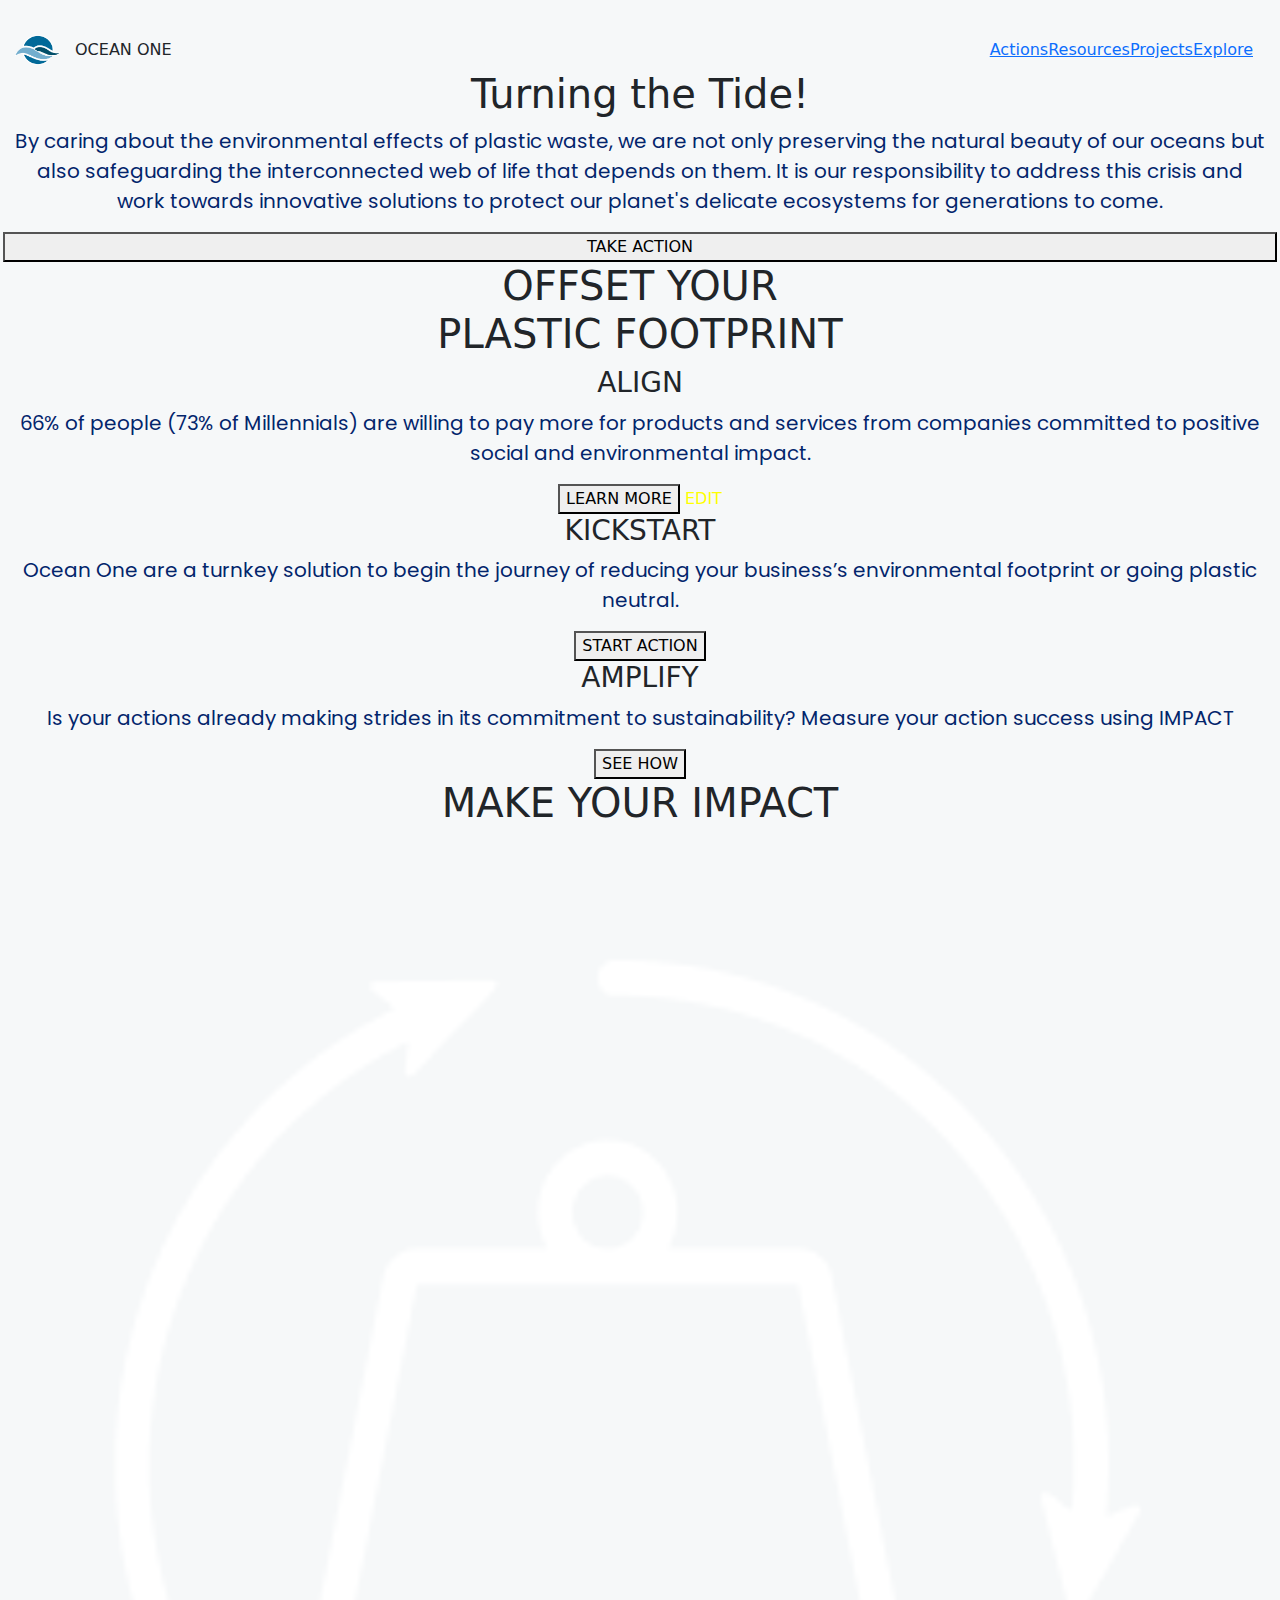
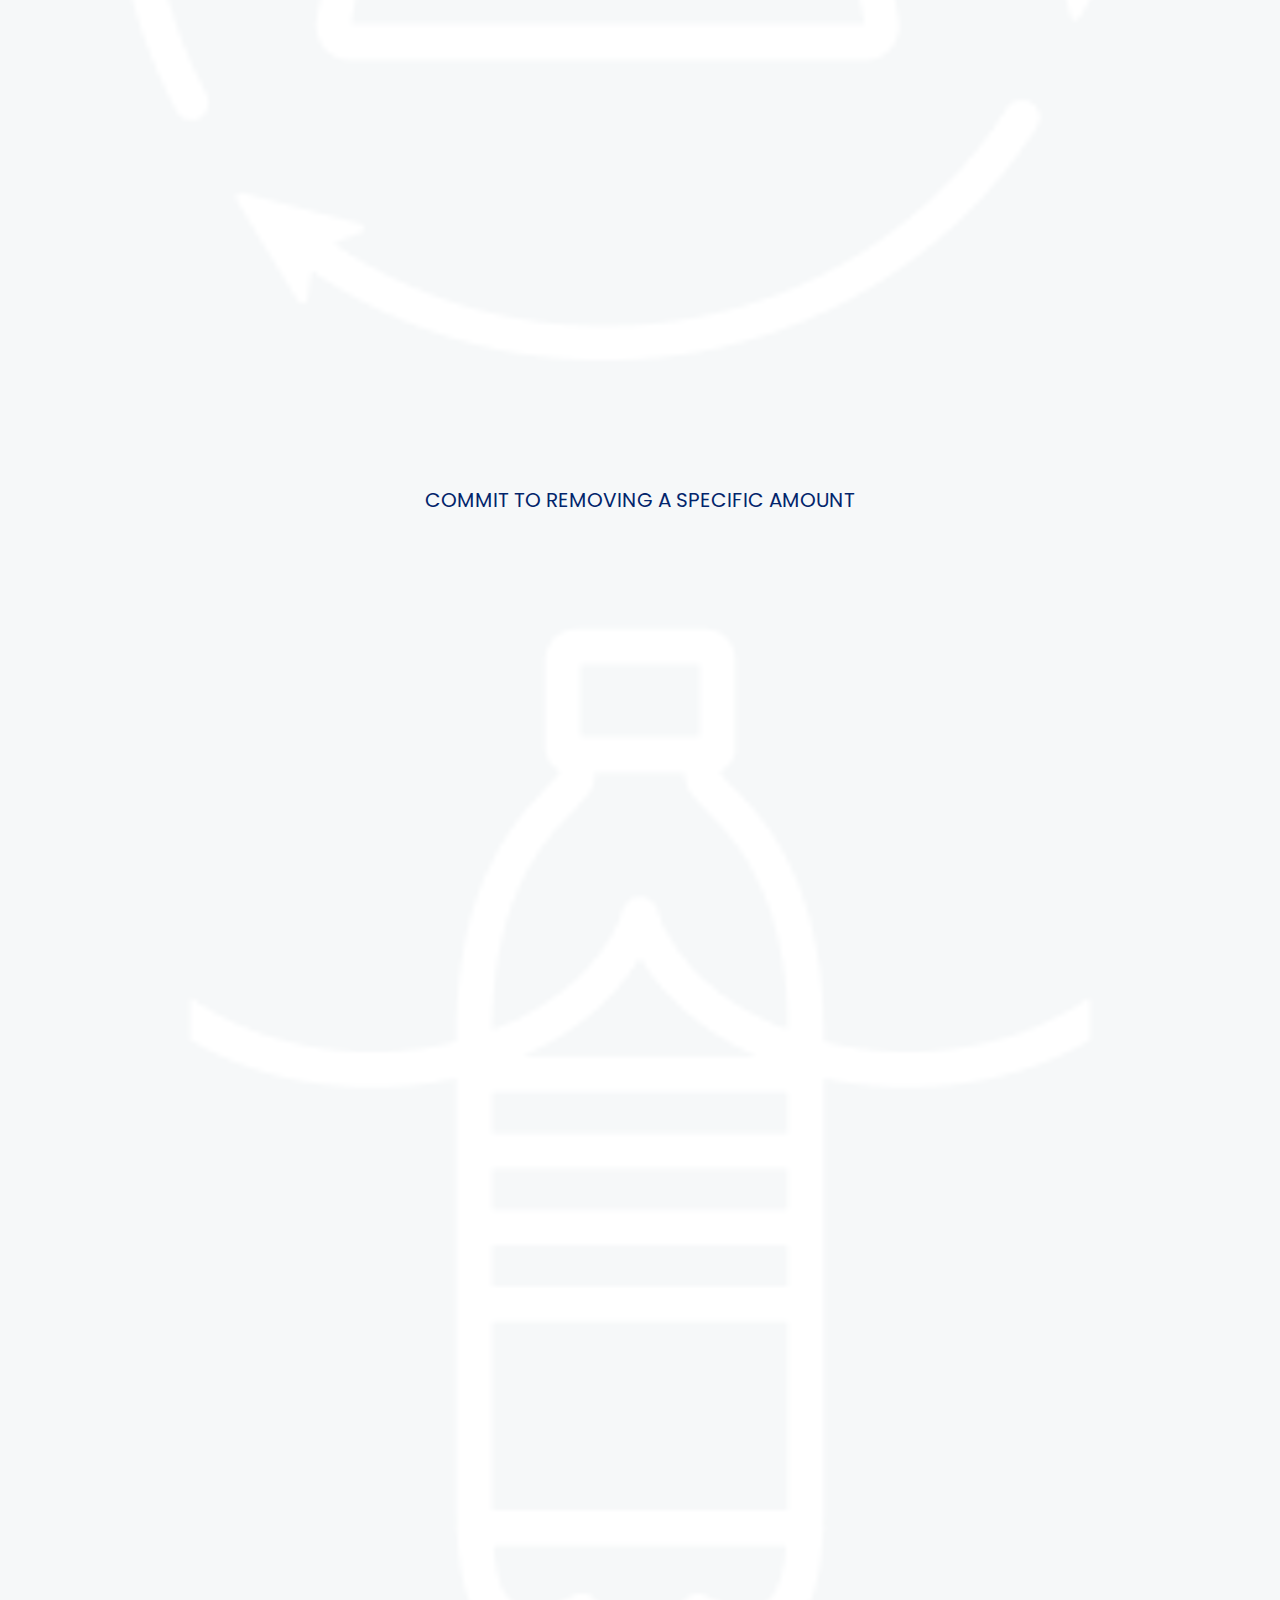
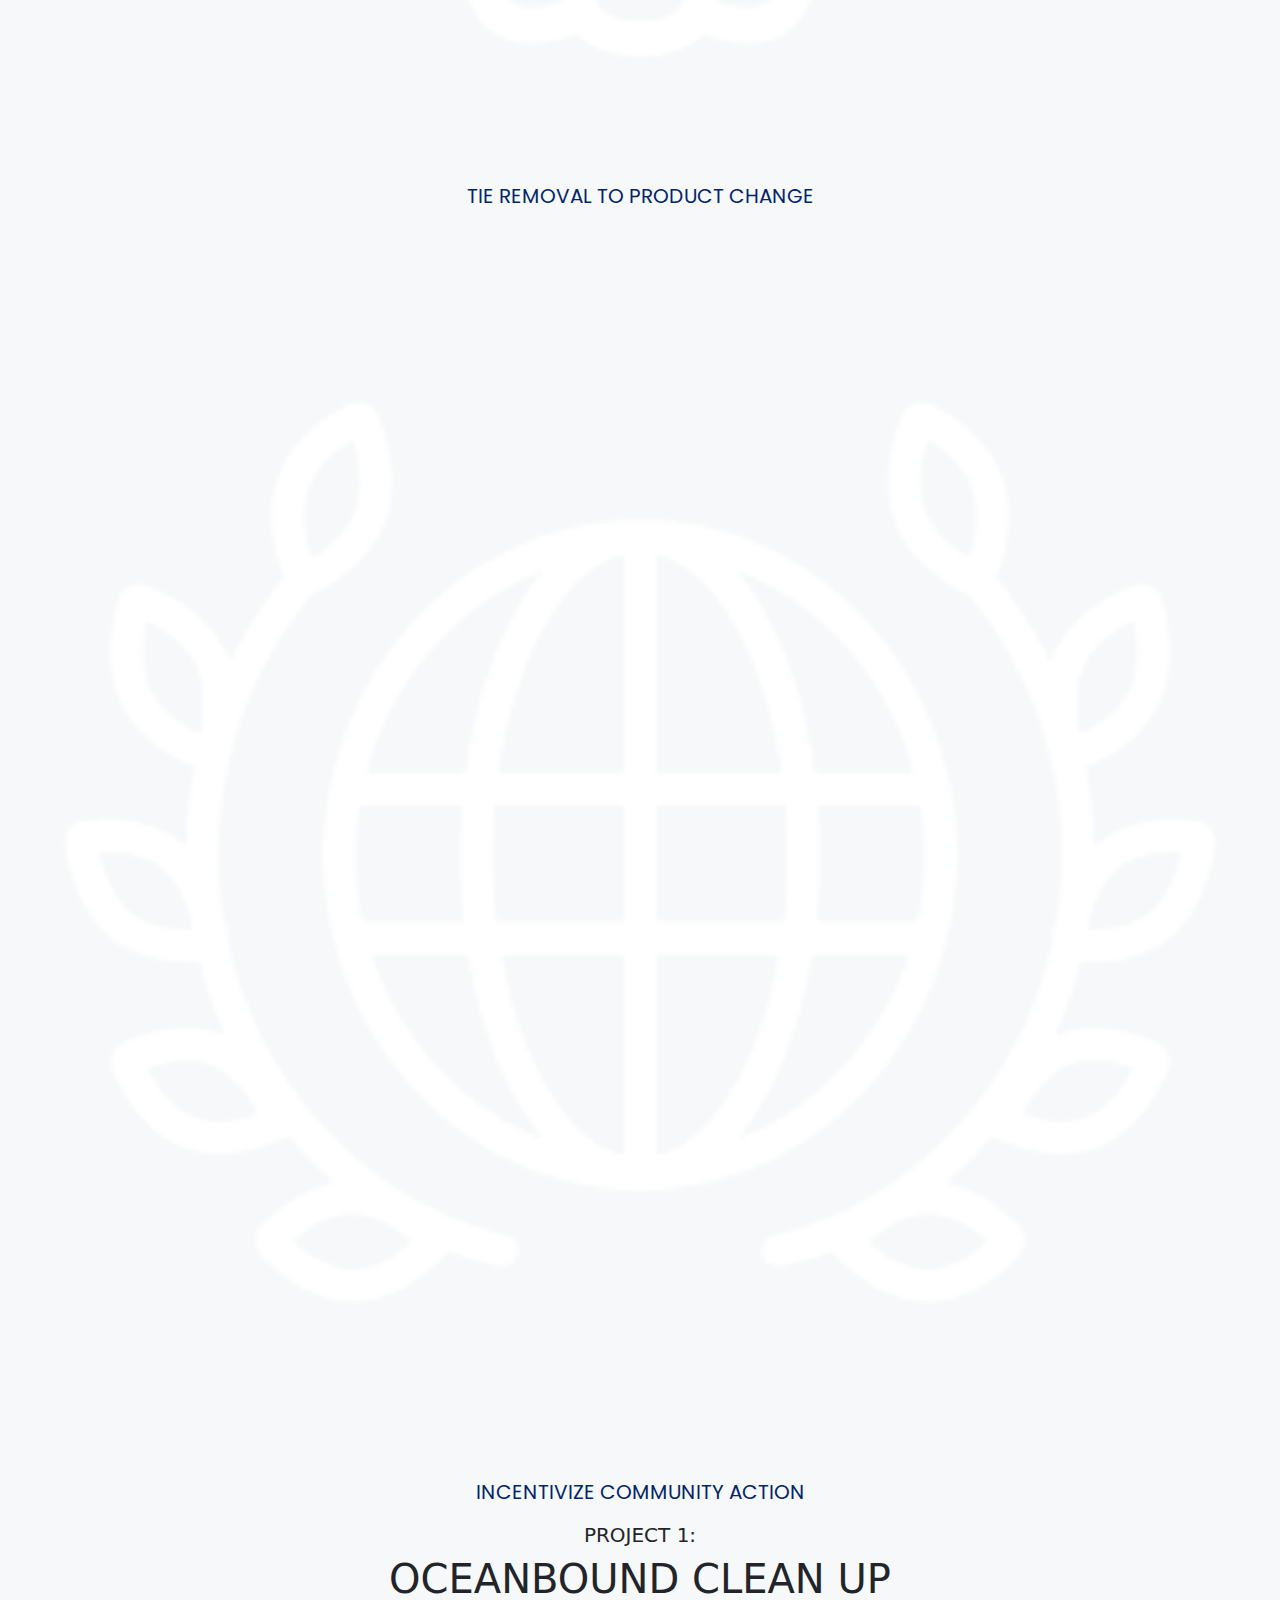
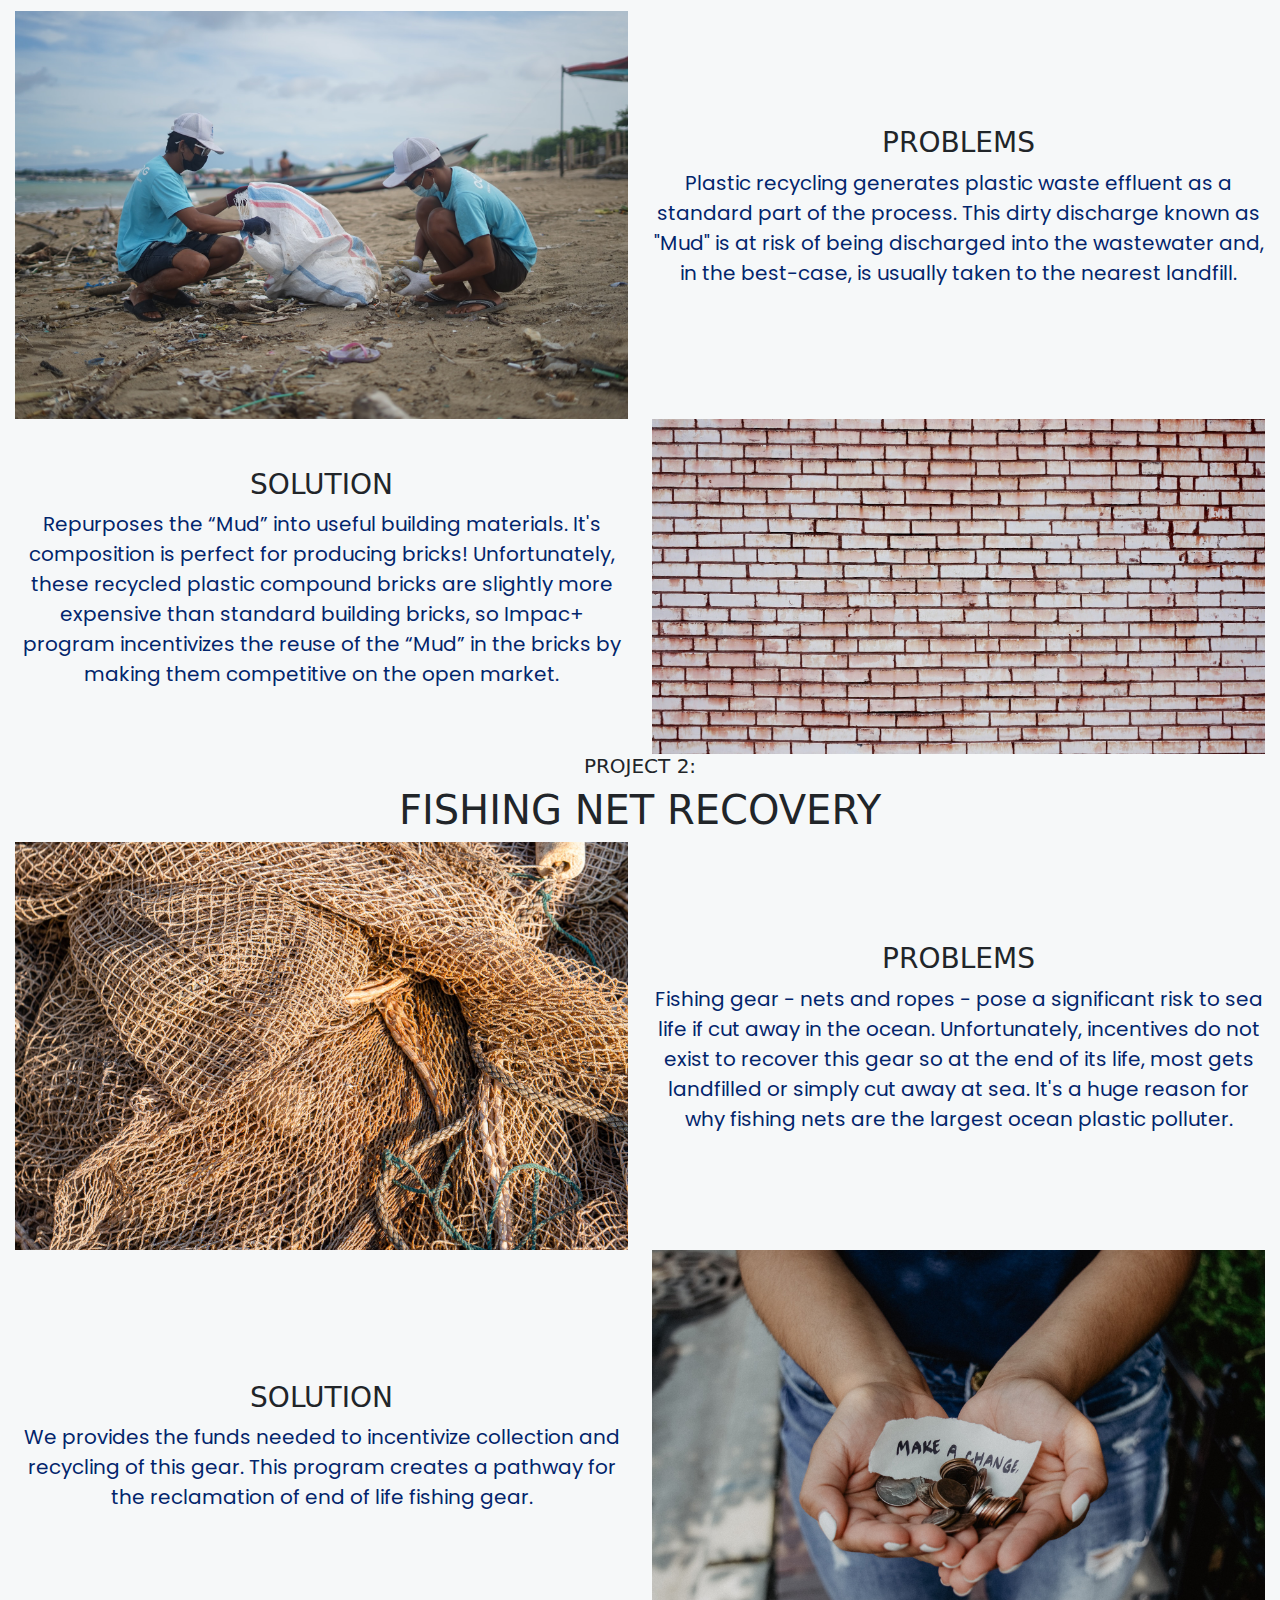
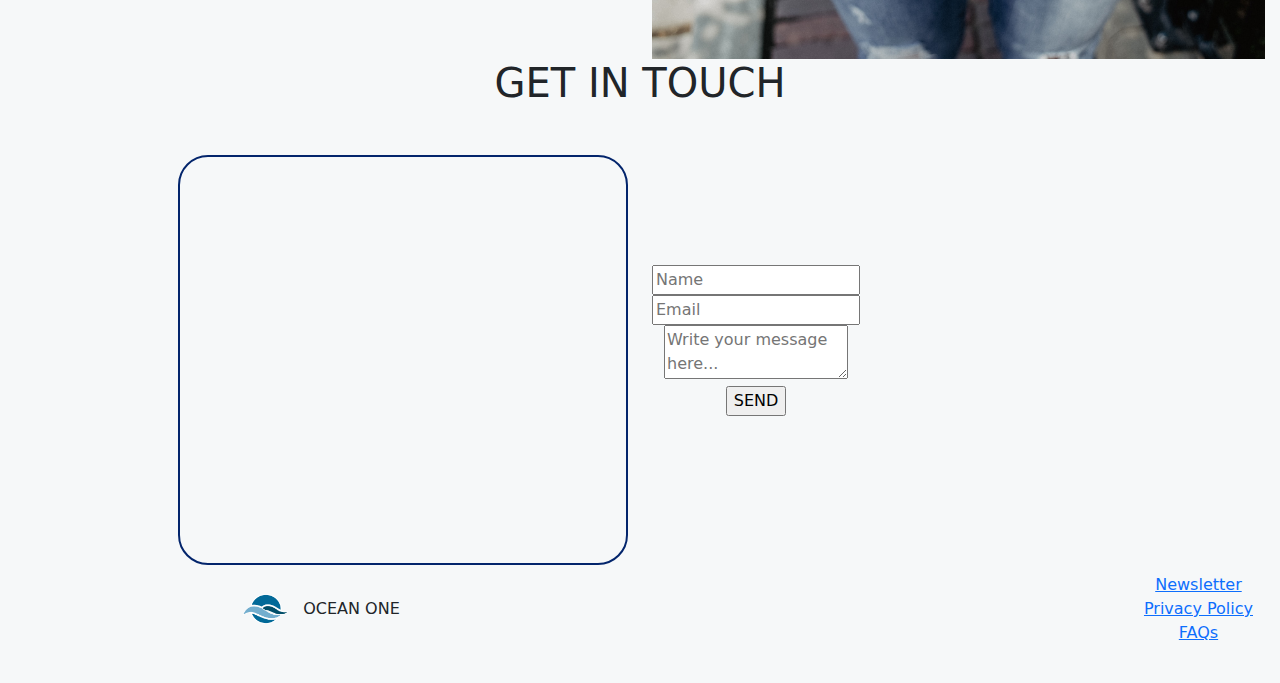
<file: index.html>
<!DOCTYPE html>
<html lang="en">
<head>
    <meta charset="UTF-8">
    <meta http-equiv="X-UA-Compatible" content="IE=edge">
    <meta name="viewport" content="width=device-width, initial-scale=1.0">
    <link href="css/bootstrap.min.css" rel="stylesheet">
    <link href="style.css" rel="stylesheet">
    <title>Ocean One</title>
    <script type="text/javascript" src="test.js"></script>
</head>
<body>
    <div class="navigation">
        <div class="row align-items-center">
            <div class="col-auto">
                <div class="logo">
                    <span id="webtitle"><img src="assets/g817.png" style="width: 45px; height: 30px; margin-right: 15px;">OCEAN ONE</span>
                </div>
            </div>
            <div class="col d-flex justify-content-end">
                <nav class="navbar navbar-expand-lg">
                    <div class="container-fluid">
                        <button class="navbar-toggler" type="button" data-bs-toggle="collapse" data-bs-target="#navbarNav" aria-controls="navbarNav" aria-expanded="false" aria-label="Toggle navigation">
                            <span class="navbar-toggler-icon"></span>
                        </button>
                        <div class="collapse navbar-collapse" id="navbarNav">
                            <ul class="navbar-nav">
                                <li><a href="#act">Actions</a></li>
                                <li><a href="#res">Resources</a></li>
                                <li><a href="#proj">Projects</a></li>
                                <li><a href="#expl">Explore</a></li>
                            </ul>
                        </div>
                    </div>
                </nav>
            </div>
        </div>
    </div>
    <div class="row">
        <div class="container">
            <div class="first-section">
                <!-- <img class="img-responsive" src="assets/beautiful-shot-sea-with-mountain-distance-clear-sky.jpg"> -->
                <div class="row align-items-center">
                    <h1>Turning the Tide!</h1>
                    <p>By caring about the environmental effects of plastic waste, we are not only preserving 
                        the natural beauty of our oceans but also safeguarding the interconnected web of life 
                        that depends on them. It is our responsibility to address this crisis and work towards 
                        innovative solutions to protect our planet's 
                        delicate ecosystems for generations to come.</p>
                    <button class="normal-button" onclick="alert('Lets take action for our ocean!')">TAKE ACTION</button>
                </div>
            </div>
        </div>
    </div>

    <div class="row" id="act">
        <div class="container">
            <div class="second-section">
                <div class="content-wrapper">
                    <div class="section-title">
                        <div class="row">
                            <h1><span id="text-blue">OFFSET YOUR</span><br>
                                PLASTIC FOOTPRINT</h1>
                        </div>
                    </div>
                    <div class="row">
                        <div class="second-section-wrapper">
                        <!-- 1 -->
                            <div class="second-section-content">
                                <h3>ALIGN</h3>
                                <p id="s2-align-content">66% of people (73% of Millennials) are willing to pay more for products and 
                                    services from companies committed to positive social and environmental impact.
                                </p>
                                <!-- <textarea rows="0" cols="0"></textarea> -->
                                <button class="normal-button">LEARN MORE</button>
                                <a style="color: yellow;" onclick="edit_content()">
                                    EDIT
                                </a>
                            </div>
                        <!-- 2 -->
                            <div class="second-section-content">
                                <h3>KICKSTART</h3>
                                <p id="s2-kickstart-content">Ocean One are a turnkey solution to begin the journey of reducing your business’s 
                                    environmental footprint or going plastic neutral.</p>
                                <button class="normal-button">START ACTION</button>
                            </div>
                        <!-- 3 -->
                            <div class="second-section-content">
                                <h3>AMPLIFY</h3>
                                <p>Is your actions already making strides in its commitment to sustainability? 
                                    Measure your action success using IMPACT</p>
                                <button class="normal-button">SEE HOW</button>
                            </div>
                            <script>
                            </script>
                        </div>
                    </div>
                </div>
            </div>
        </div>
    </div>
    
    <div class="row" id="res">
        <div class="container">
            <div class="third-section">
                <div class="content-wrapper">
                    <div class="section-title">
                        <h1 id="font-oswald">MAKE YOUR IMPACT</h1>
                        <!-- <h1 id="font-oswald">MAKE <span id="text-dark-blue">YOUR</span> IMPACT</h1> -->
                    </div>
                    <div class="third-section-wrapper">
                        <div class="third-section-content">
                            <div class="third-section-icon">
                                <img src="assets/HeroIcon_400x.webp" width="100%">
                            </div>
                            <p>COMMIT TO REMOVING A SPECIFIC AMOUNT</p>
                        </div>
                        <div class="third-section-content">
                            <div class="third-section-icon">
                                <img src="assets/HeroIcon_1_400x.webp" width="100%">
                            </div>
                            <p>TIE REMOVAL TO PRODUCT CHANGE</p>
                        </div>
                        <div class="third-section-content">
                            <div class="third-section-icon">
                                <img src="assets/HeroIcon_2_400x.webp" width="100%">
                            </div>
                            <p>INCENTIVIZE COMMUNITY ACTION</p>
                        </div>
                    </div>
                </div>
            </div>
        </div>
    </div>

    <div class="row" id="proj">
        <div class="container">
            <div class="forth-section">
                <div class="title">
                    <h5 id="text-blue">PROJECT 1:</h5>
                    <h1><span id="text-light-blue">OCEANBOUND</span> CLEAN UP</h1>
                </div>
                <div class="row align-items-center">
                    <div class="col-md">
                        <div class="img-wrapper">
                            <img class="img-fluid" id="rounded" src="assets/ocg-saving-the-ocean-xch7jXAaqqo-unsplash.jpg">
                        </div>
                    </div>
                    <div class="col-md">
                        <div class="content-align-left">
                            <h3 id="text-light-blue">PROBLEMS</h3>
                            <p>Plastic recycling generates plastic waste effluent as a standard part of the process. 
                                This dirty discharge known as "Mud" is at risk of being discharged into the wastewater 
                                and, in the best-case, is usually taken to the nearest landfill.</p>
                        </div>
                    </div>
                </div>
                <div class="row align-items-center">
                    <div class="col-md">
                        <div class="content-align-right">
                            <h3 id="text-light-blue">SOLUTION</h3>
                            <p>Repurposes the “Mud” into useful building materials. It's composition is perfect for 
                                producing bricks! Unfortunately, these recycled plastic compound bricks are slightly 
                                more expensive than standard building bricks, so Impac+ program incentivizes the reuse 
                                of the “Mud” in the bricks by making them competitive on the open market.</p>
                        </div>
                    </div>
                    <div class="col-md">
                        <div class="img-wrapper">
                            <img class="img-fluid" id="rounded" src="assets/jason-dent-CGpHX68OBPY-unsplash.jpg">
                        </div>
                    </div>
                </div>
            </div>
            <div class="forth-section">
                <div class="title">
                    <h5 id="text-blue">PROJECT 2:</h5>
                    <h1><span id="text-light-blue">FISHING NET</span> RECOVERY</h1>
                </div>
                <div class="row align-items-center">
                    <div class="col-md">
                        <div class="img-wrapper">
                            <img class="img-fluid" id="rounded" src="assets/burkhard-kaufhold-Sbx3VC3NX-A-unsplash.jpg">
                        </div>
                    </div>
                    <div class="col-md">
                        <div class="content-align-left">
                            <h3 id="text-light-blue">PROBLEMS</h3>
                            <p>Fishing gear - nets and ropes - pose a significant risk to sea life if cut away in the ocean. 
                                Unfortunately, incentives do not exist to recover this gear so at the end of its life, most 
                                gets landfilled or simply cut away at sea. It's a huge reason for why fishing nets are the 
                                largest ocean plastic polluter.</p>
                        </div>
                    </div>
                </div>
                <div class="row align-items-center">
                    <div class="col-md">
                        <div class="content-align-right">
                            <h3 id="text-light-blue">SOLUTION</h3>
                            <p>We provides the funds needed to incentivize collection and recycling of this gear. This program 
                                creates a pathway for the reclamation of end of life fishing gear.</p>
                        </div>
                    </div>
                    <div class="col-md">
                        <div class="img-wrapper">
                            <img class="img-fluid" id="rounded" src="assets/katt-yukawa-K0E6E0a0R3A-unsplash.jpg">
                        </div>
                    </div>
                </div>
            </div>
        </div>
    </div>

    <div class="row" id="expl">
        <div class="container">
            <div class="fifth-section">
                <h1 class="text-center" id="text-light-blue">GET IN <span id="text-blue">TOUCH</span></h1>
                <div class="row align-items-center">
                    <div class="col-md-6 d-flex justify-content-end">
                        <div style="padding-top: 40px; max-width: 100%; overflow: hidden; color:red; width: 450px; height: 450px;">
                            <div id="display-google-map" style="height: 100%; width: 100%; max-width: 100%;">
                                <iframe style="height: 100%; width:100%; border: 2px solid #03256c;border-radius: 30px;" 
                                    frameborder="0" src="https://www.google.com/maps/embed/v1/place?q=Sekolah+Vokasi+UGM,
                                    +Jalan+Persatuan,+Blimbing+Sari,+Caturtunggal,+Sleman+Regency,+Special+Region+of+
                                    Yogyakarta,+Indonesia&key=AIzaSyBFw0Qbyq9zTFTd-tUY6dZWTgaQzuU17R8">
                                </iframe>
                            </div>
                        </div>
                    </div>
                    <div class="col-md-6 align-self-center d-flex justify-content-start">
                        <form class="form-wrapper">
                            <input type="text" id="form-name" placeholder="Name"><br>
                            <input type="email" id="form-email" placeholder="Email"><br>
                            <textarea id="form-msg" placeholder="Write your message here..."></textarea><br>
                            <input type="button" class="submit-button" value="SEND"
                             onclick="send_response()">
                        </form>
                    </div>
                </div>
                <div class="row justify-content-center">
                    <div id="response-output" class="col-md-9"></div>
                </div>
            </div>
        </div>
    </div>

    <footer class="footer">
        <div class="row align-items-center">
            <div class="col">
                <div class="container-fluid">
                    <span id="webtitle"><img src="assets/g817.png" style="width: 45px; height: 30px; margin-right: 15px;">OCEAN ONE</span>
                </div>
            </div>
            <div class="col d-flex justify-content-end">
                <nav class="navbar">
                    <div class="container-fluid">
                        <ul class="navbar-nav">
                            <li><a href="#">Newsletter</a></li>
                            <li><a href="#">Privacy Policy</a></li>
                            <li><a href="#">FAQs</a></li>
                        </ul>
                    </div>
                </nav>
            </div>
        </div>
    </footer>
</body>
</html>
</file>
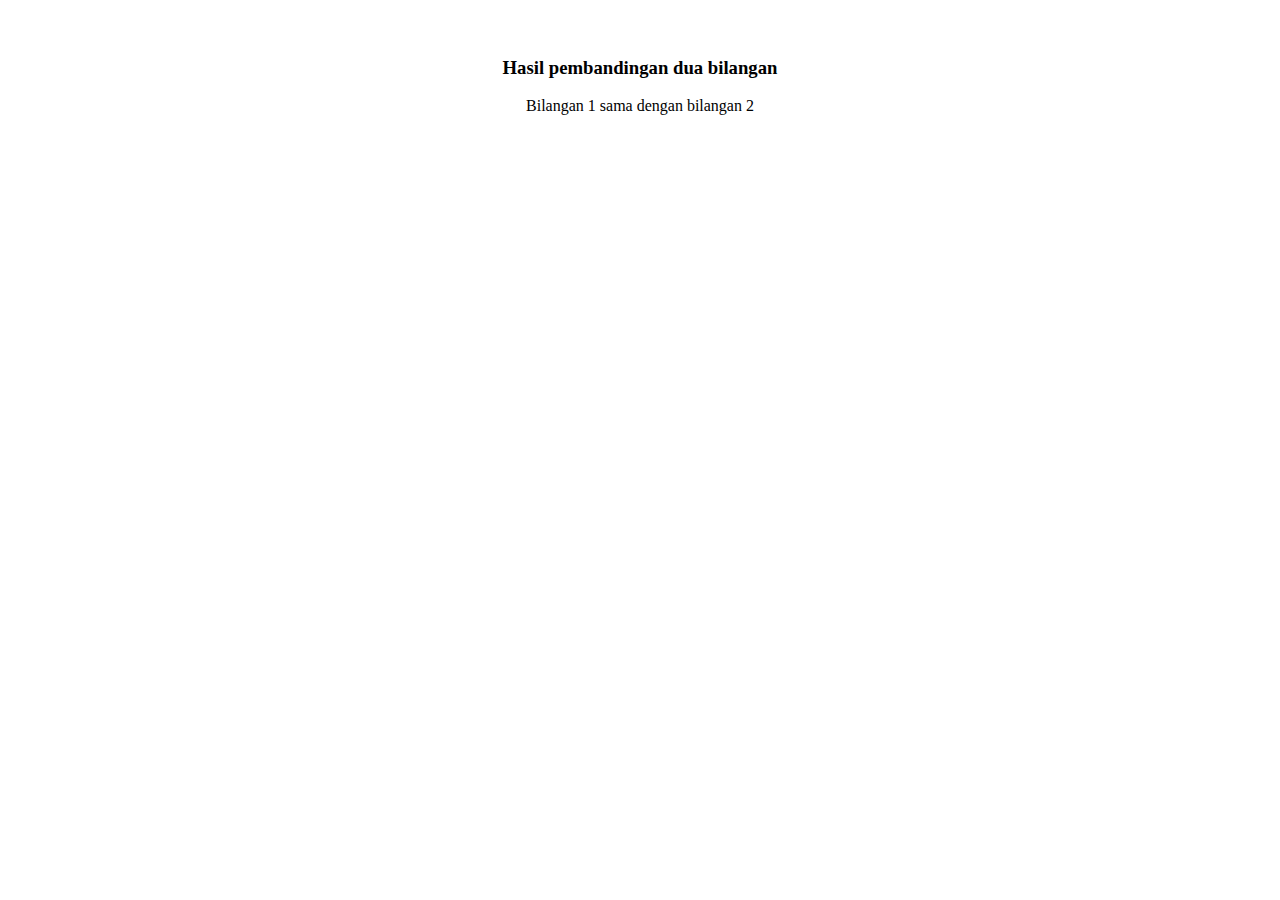
<file: no1.html>
<!DOCTYPE html>
<html lang="en">
<head>
    <meta charset="UTF-8">
    <meta http-equiv="X-UA-Compatible" content="IE=edge">
    <meta name="viewport" content="width=device-width, initial-scale=1.0">
    <title>No 1 Pertemuan 11 PPW1</title>
    <style>
        body {
            text-align: center;
            padding: 30px;
        }
    </style>
</head>
<body>
    <h3>Hasil pembandingan dua bilangan</h3>
    <p id="result"></p>
    <script>
        var bil1 = prompt("Masukkan bilangan pertama!");
        var bil2 = prompt("Masukkan bilangan kedua!");
        var res = document.getElementById('result');
        if (bil1 > bil2) {
            res.innerHTML = "Bilangan 1 lebih besar dari bilangan 2";
        }
        else if (bil1 < bil2) {
            res.innerHTML = "Bilangan 1 lebih kecil dari bilangan 2";
        }
        else {
            res.innerHTML = "Bilangan 1 sama dengan bilangan 2";
        }
    </script>
    
</body>
</html>
</file>
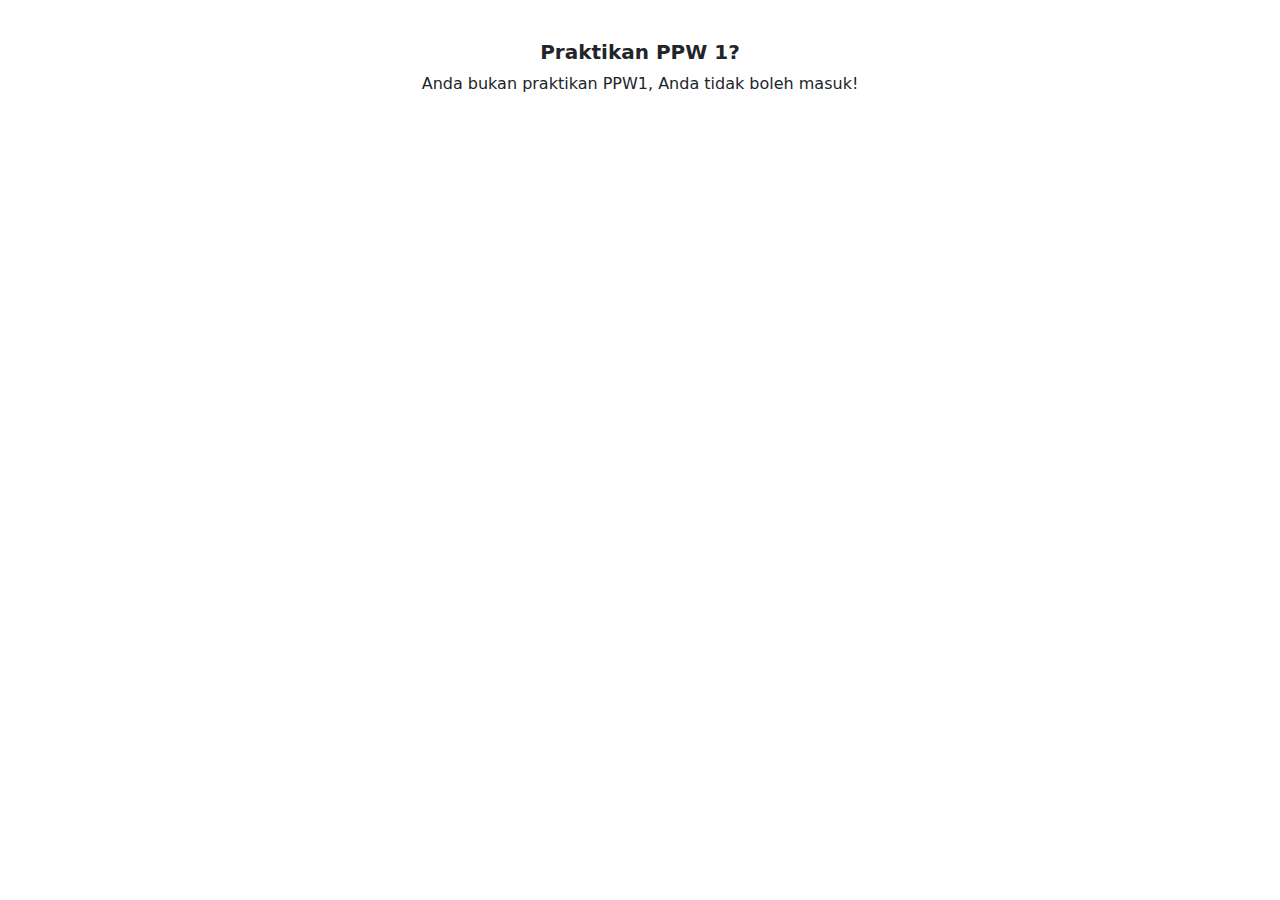
<file: no2.html>
<!DOCTYPE html>
<html lang="en">
<head>
    <meta charset="UTF-8">
    <meta http-equiv="X-UA-Compatible" content="IE=edge">
    <meta name="viewport" content="width=device-width, initial-scale=1.0">
    <title>No 2 Pertemuan 11 PPW1</title>
    <link href="css/bootstrap.min.css" rel="stylesheet">
    <style>
        body {
            text-align: center;
            padding: 40px;
        }
        h5 {
            font-weight: bold;
        }
        /* table {
            padding: 10px 50px;
        } */
    </style>
</head>
<body>
    <h5>Praktikan PPW 1?</h5>
    <div id="result"></div>
    <script>
        var res = document.getElementById('result');
        var isPraktikan = confirm('Apakah Anda praktikan PPW 1?');
        if (!isPraktikan) {
            res.innerHTML = "Anda bukan praktikan PPW1, Anda tidak boleh masuk!";
        }
        else {
            var table = document.createElement("table");
            var nama = prompt("Masukkan nama Anda");
            var nim = prompt("Masukkan NIM Anda");
            var angk = prompt("Angkatan?");
            table.className = "table table-bordered table-hover table-sm";
            table.innerHTML = "<thead class='table-dark'><tr><th scope='col'>Nama</th><th scope='col'>NIM</th><th scope='col'>Angkatan</th></tr></thead>";
            table.innerHTML += "<tbody><tr><td>" + nama + "</td><td>" + nim + "</td><td>" + angk + "</td></tbody>";
            res.append(table);
        }
    </script>
</body>
</html>
</file>
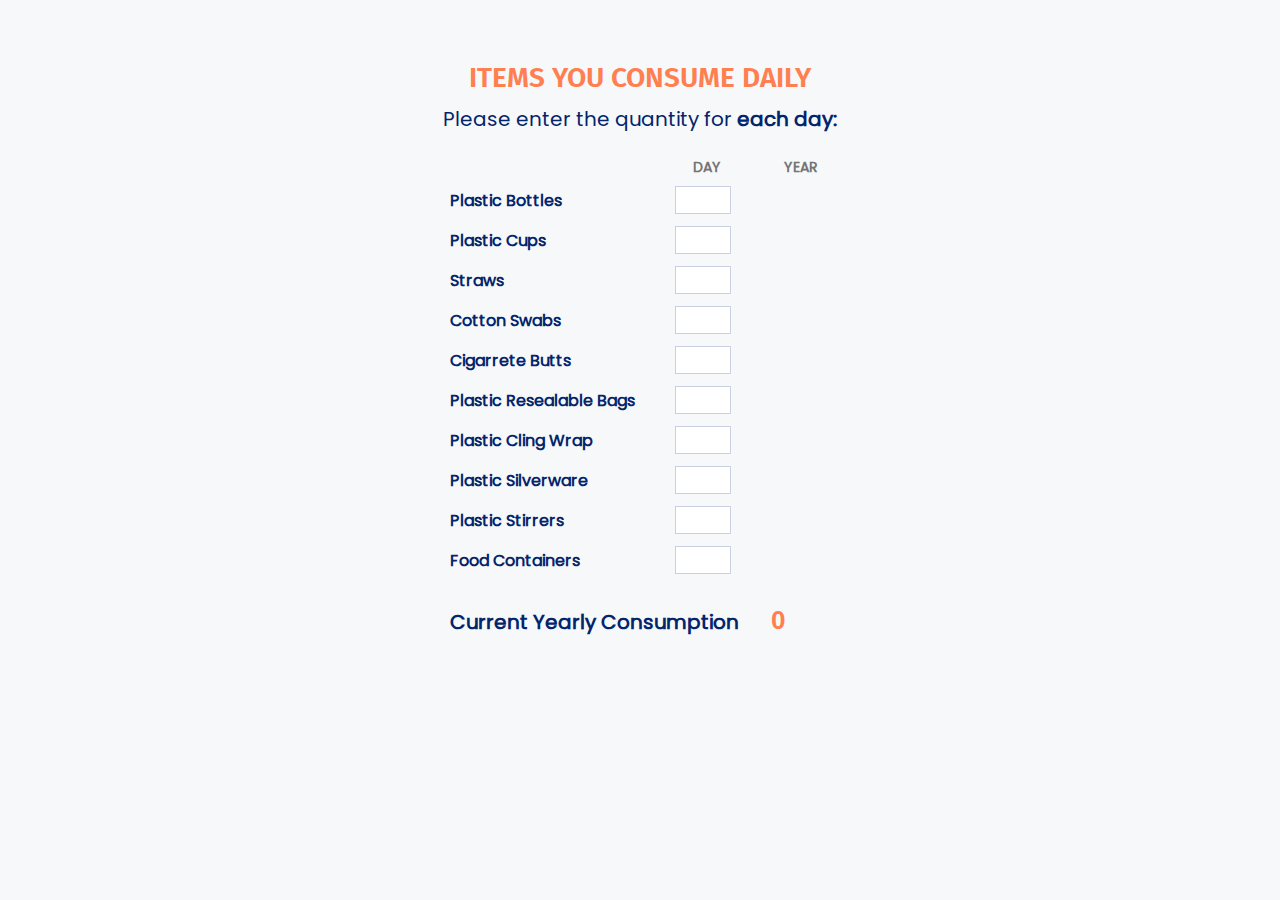
<file: no3.html>
<!DOCTYPE html>
<html lang="en">
<head>
    <meta charset="UTF-8">
    <meta http-equiv="X-UA-Compatible" content="IE=edge">
    <meta name="viewport" content="width=device-width, initial-scale=1.0">
    <title>No 3 Pertemuan 11 PPW1</title>
    <link href="style.css" rel="stylesheet">
    <script src="script.js"></script>
</head>
<body>
    <h2>ITEMS YOU CONSUME DAILY</h2>
    <p>Please enter the quantity for <b>each day:</b></p>
    <table>
        <thead>
            <tr>
                <th>&nbsp</th>
                <th>DAY</th>
                <th>YEAR</th>
            </tr>
        </thead>
        <tbody>
            <tr id="item1">
                <td>Plastic Bottles</td>
                <td><input type="number" oninput="calculateItems('item1')"></td>
                <td><span></span></td>
            </tr>
            <tr id="item2">
                <td>Plastic Cups</td>
                <td><input type="number" oninput="calculateItems('item2')"></td>
                <td><span></span></td>
            </tr>
            <tr id="item3">
                <td>Straws</td>
                <td><input type="number" oninput="calculateItems('item3')"></td>
                <td><span></span></td>
            </tr>
            <tr id="item4">
                <td>Cotton Swabs</td>
                <td><input type="number" oninput="calculateItems('item4')"></td>
                <td><span></span></td>
            </tr>
            <tr id="item5">
                <td>Cigarrete Butts</td>
                <td><input type="number" oninput="calculateItems('item5')"></td>
                <td><span></span></td>
            </tr>
            <tr id="item6">
                <td>Plastic Resealable Bags</td>
                <td><input type="number" oninput="calculateItems('item6')"></td>
                <td><span></span></td>
            </tr>
            <tr id="item7">
                <td>Plastic Cling Wrap</td>
                <td><input type="number" oninput="calculateItems('item7')"></td>
                <td><span></span></td>
            </tr>
            <tr id="item8">
                <td>Plastic Silverware</td>
                <td><input type="number" oninput="calculateItems('item8')"></td>
                <td><span></span></td>
            </tr>
            <tr id="item9">
                <td>Plastic Stirrers</td>
                <td><input type="number" oninput="calculateItems('item9')"></td>
                <td><span></span></td>
            </tr>
            <tr id="item10">
                <td>Food Containers</td>
                <td><input type="number" oninput="calculateItems('item10')"></td>
                <td><span></span></td>
            </tr>
        </tbody>
        <tfoot>
            <tr>
                <td colspan="2"><p><b>Current Yearly Consumption</b></p></td>
                <td><p><b><span id="result">0</span></b></p></td>
            </tr>
        </tfoot>
    </table>
    <p></p>
</body>
</html>
</file>
<file: style.css>
body {
    background-color:#F6F8F9;
    padding: 30px 15px;
    text-align: center;
}
@font-face {
    font-family: poppins;
    src: url(assets/Poppins-Regular.ttf);
}
@font-face {
    font-family: firasans;
    src: url(assets/FiraSans-Regular.ttf);
}
@font-face {
    font-family: firasans-semibold;
    src: url(assets/FiraSans-SemiBold.ttf);
}
h2 {
    color: coral;
    font-family: firasans-semibold;
    font-size: 28px;
    margin-bottom: -10px;
    padding: 0;
}
p {
    font-size: 20px;
    font-family: poppins;
    /* font-weight: bold; */
    color: #03256c;
}
table {
    margin: auto;
    font-family: poppins;
    color: #03256c;
    font-weight: bolder;
}
table th {
    color: #747474;
    font-size: 14px;
}
table input {
    width: 40px;
    font-family: poppins;
    padding: 3px 7px;
    border: 1px solid #03246c37;
    color: #03256c;
}
table td {
    text-align: left;
    padding: 5px 15px;
    min-width: 60px;
}
span#result {
    color: coral;
    /* font-weight: bolder; */
    font-family: firasans-semibold;
    font-size: 25px;
}
</file>
